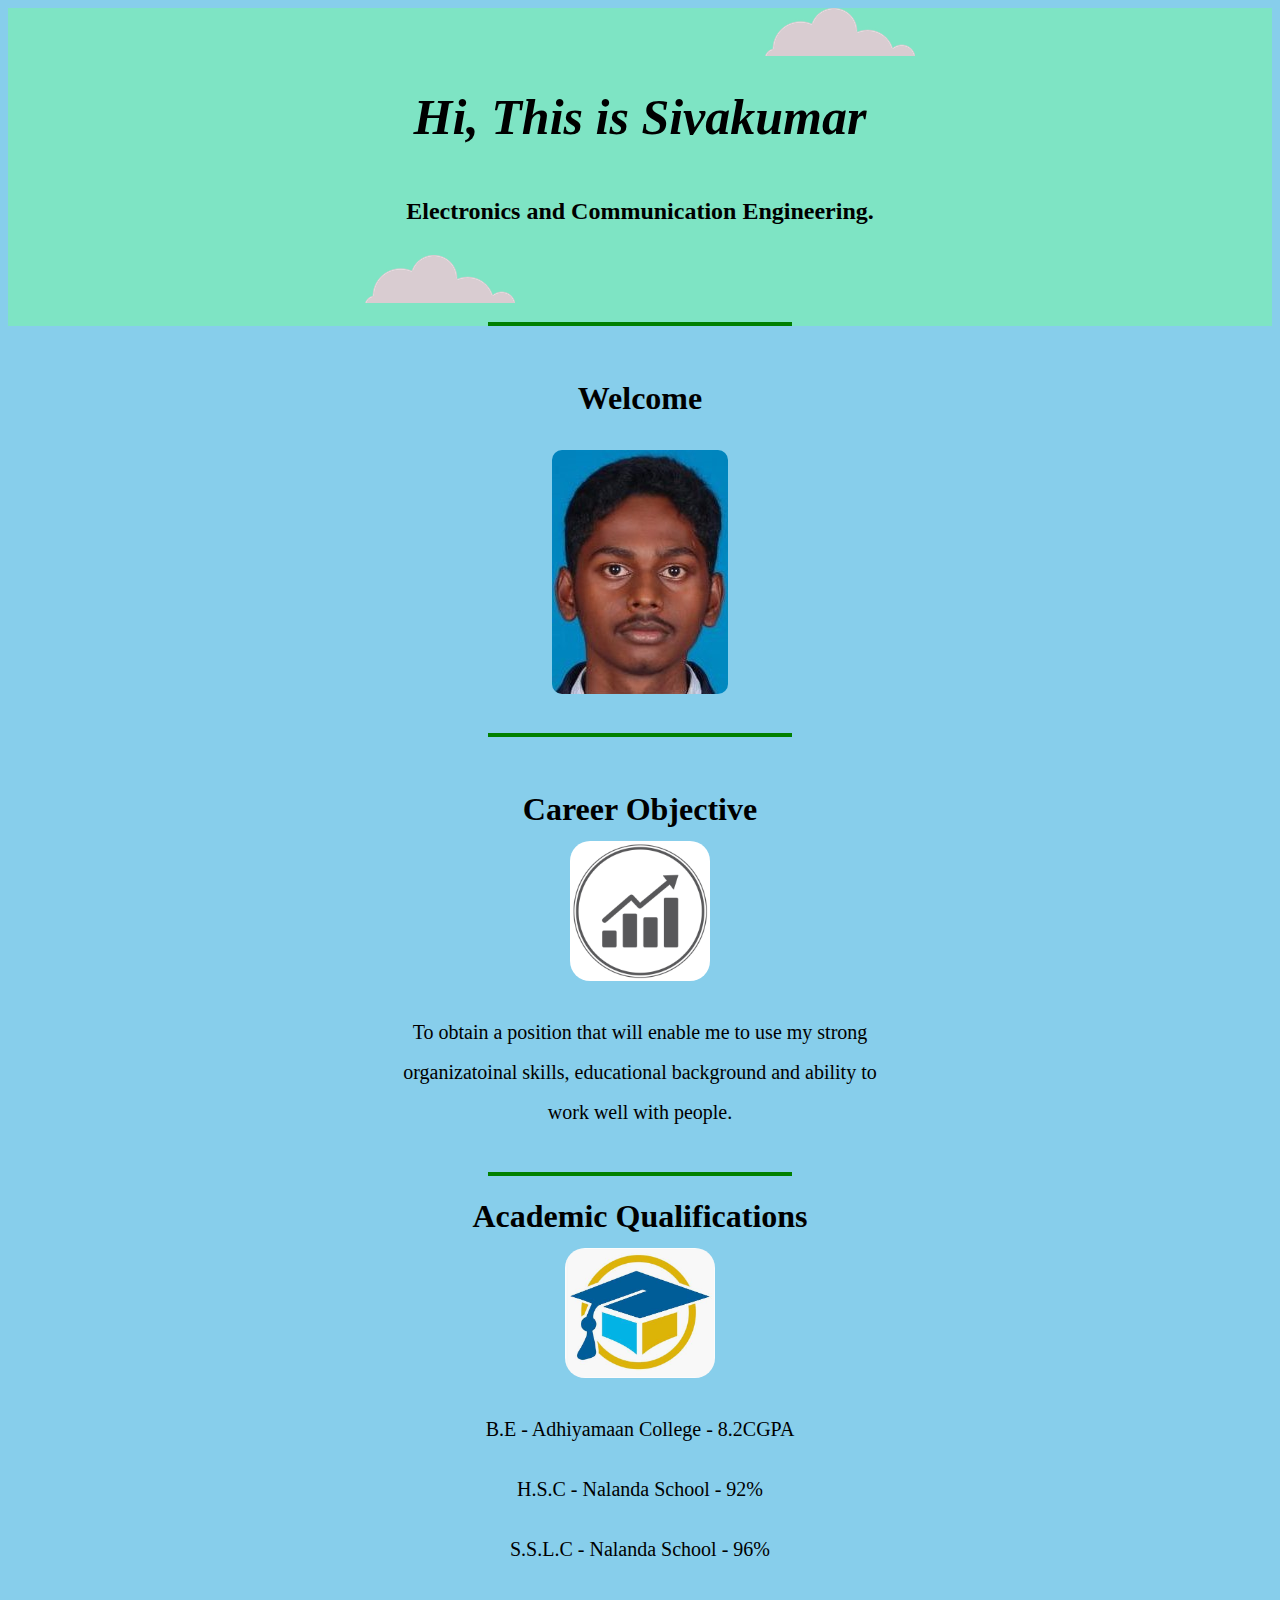
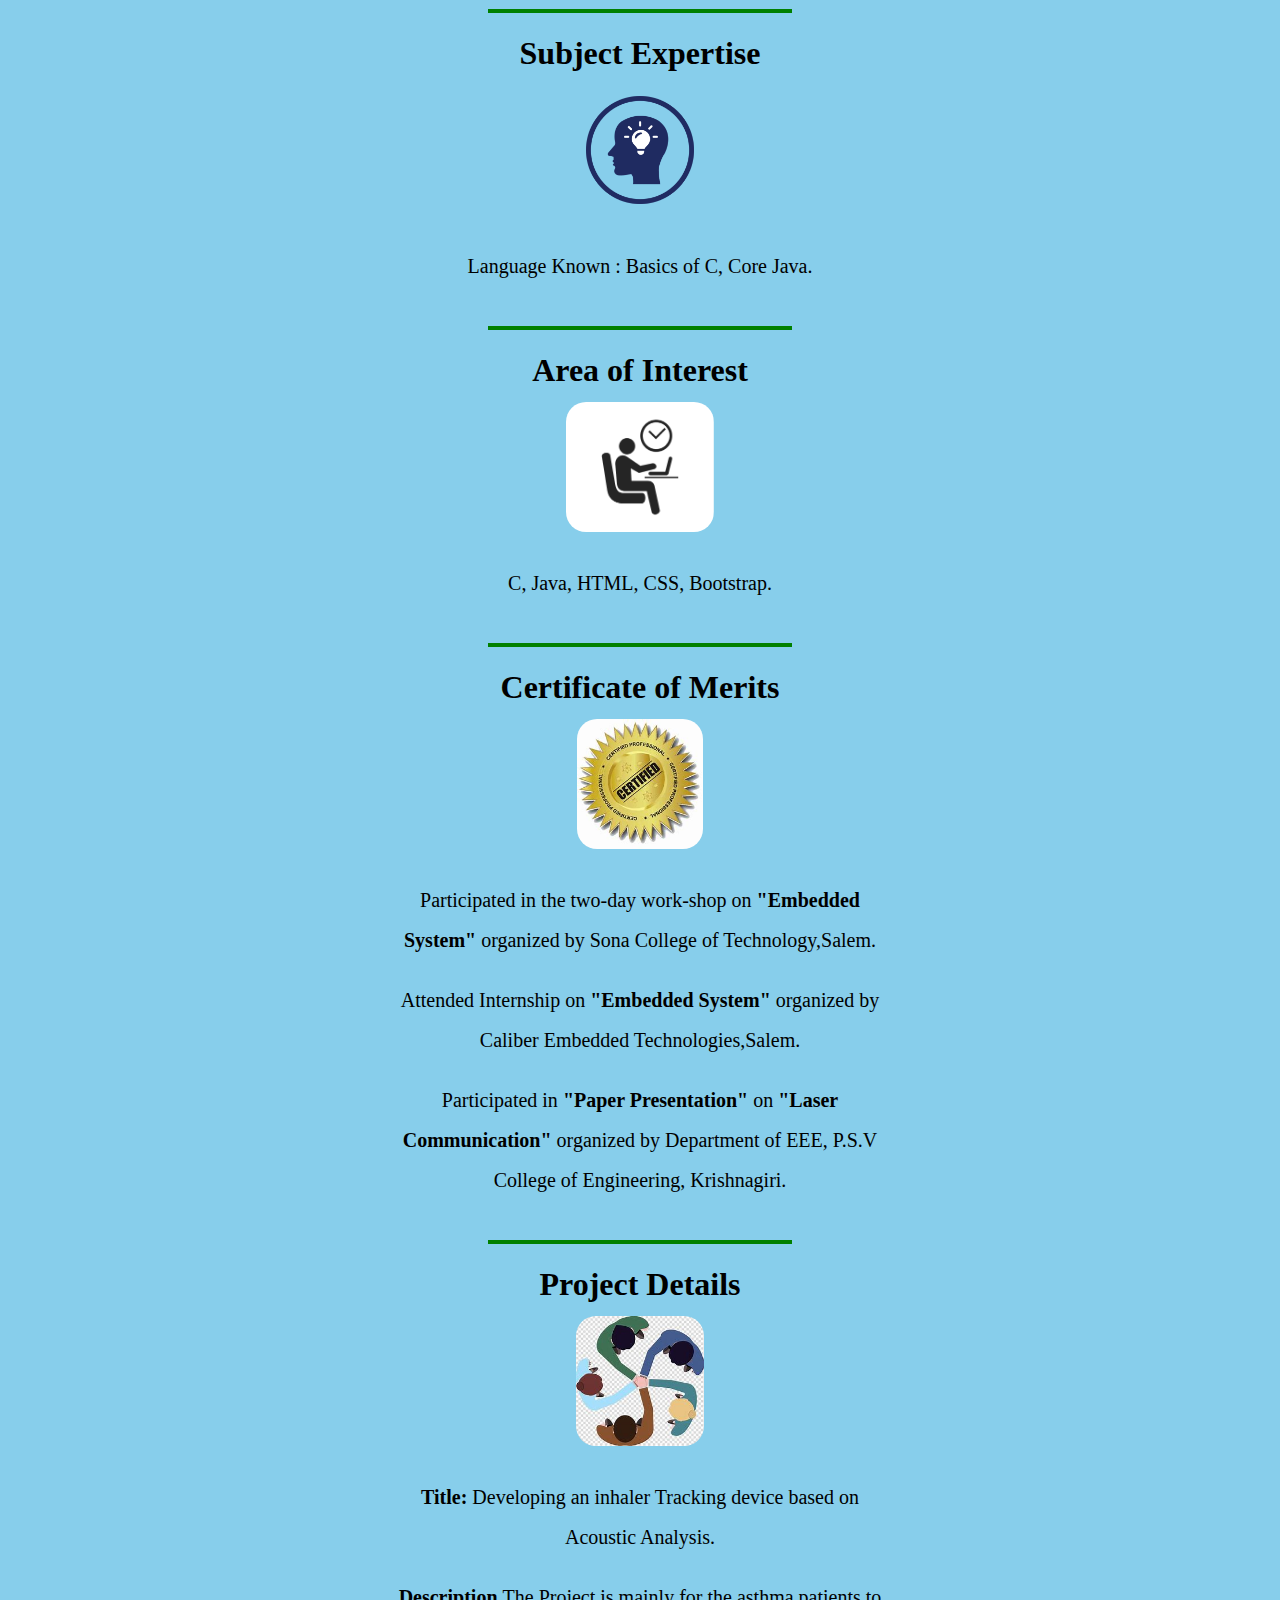
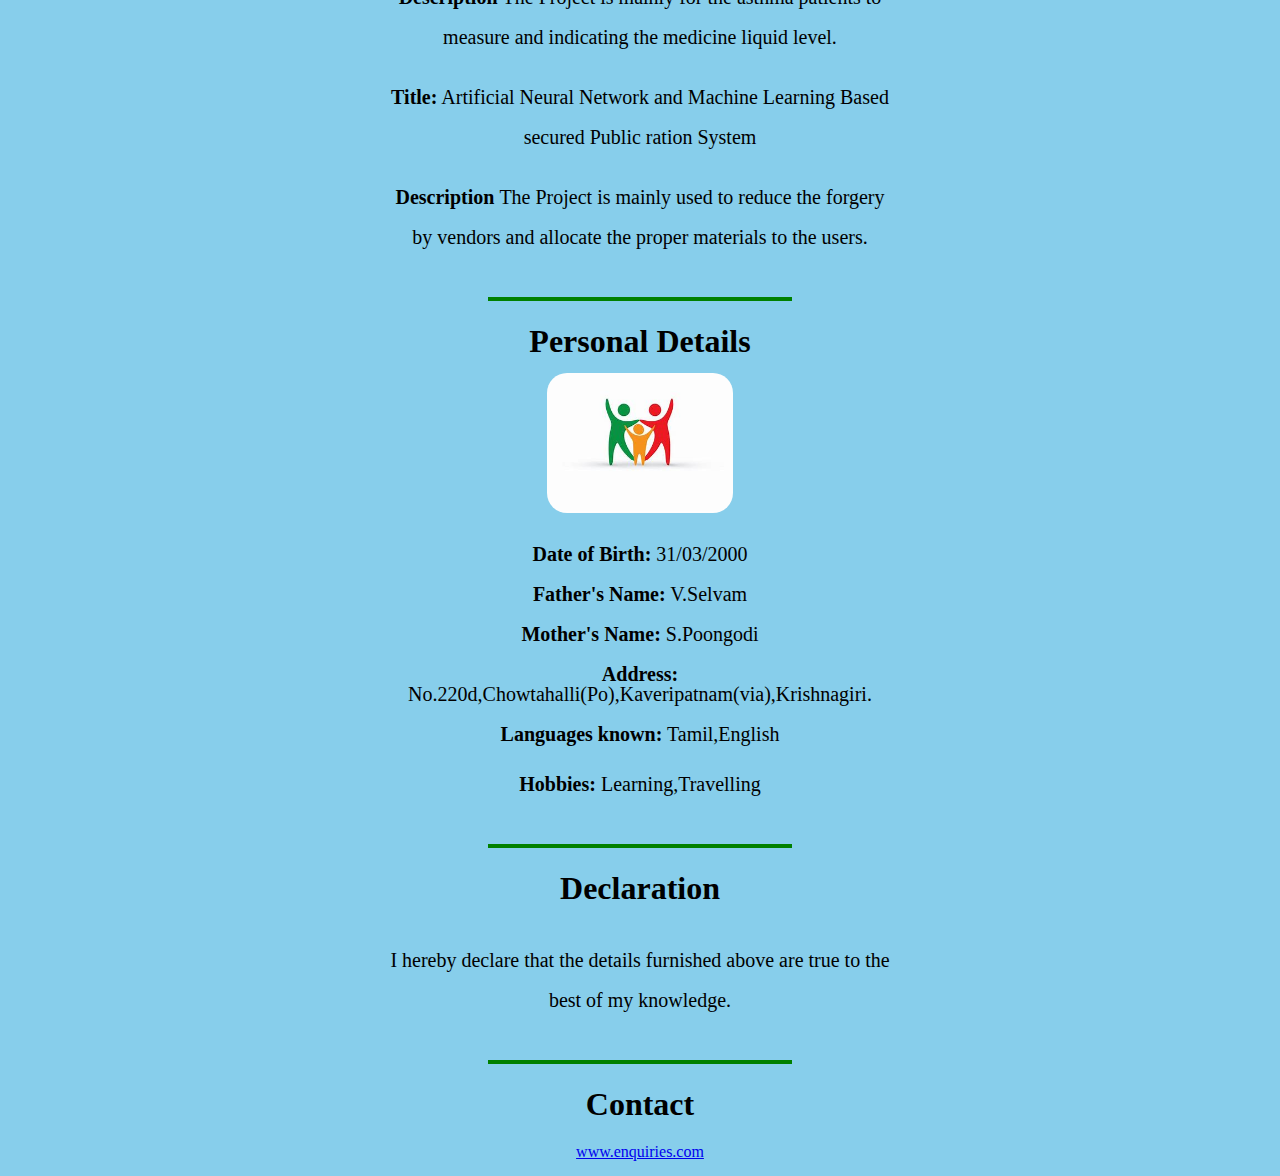
<file: index.html>
<!DOCTYPE html>
<html lang="en" dir="ltr">
  <head>
    <meta charset="utf-8">
    <h1><title>SIVA KUMAR</title></h1>
    <link rel="stylesheet" href="css/styles.css">
    <link rel="icon" href="favicon.ico">
  </head>
  <body>
   <div class="top-container">
     <img  class="top-cloud" src="images/cloud.png" alt="cloud-img">
     <h1 class="top"> Hi, This is Sivakumar </h1>
     <h2 class="Sub"> Electronics and Communication Engineering. </h2>
     <img  class="bottom-cloud" src="images/cloud.png" alt="cloud-img">
     <hr>
   </div>
   <br>
     <h1><center> Welcome </center></h1>
     <img class="Siva" src="images/Siva.jpg" alt="Siva-img">
     <hr>
  <br>
    <h1><center> Career Objective </center></h1>
    <img class="Cc" src="images/career.png" alt="Career-img">
    <p class="Obj"> To obtain a position that will enable me to use my strong organizatoinal skills, educational background and ability to work well with people.</p>
    <br>
<hr>
<h1><center> Academic Qualifications </center></h1>
<img class="Ac" src="images/education.jpg" alt="Education-img">
<p> B.E - Adhiyamaan College - 8.2CGPA </p>
<p> H.S.C - Nalanda School - 92% </p>
<p> S.S.L.C - Nalanda School - 96% </p>
<br>
<hr>
<h1><center> Subject Expertise </center></h1>
<img class="Bc" src="images/knowledge.png" alt="Knowledge-img">
<p> Language Known : Basics of C, Core Java.</p>
<br>
<hr>
<h1><center> Area of Interest </center></h1>
<img class="Dc" src="images/working.png" alt="Working-img">
<p> C, Java, HTML, CSS, Bootstrap. </p>
<br>
<hr>
<h1><center> Certificate of Merits </center></h1>
<img class="Ec" src="images/certificate.png" alt="Certificate-img">
<p class="Ca"> Participated in the two-day work-shop on <strong>"Embedded System"</strong> organized by Sona College of Technology,Salem. </p>
<p class="Cb"> Attended Internship on <strong>"Embedded System"</strong> organized by Caliber Embedded Technologies,Salem. </p>
<p Class="Cn"> Participated in <strong>"Paper Presentation"</strong> on <strong>"Laser Communication"</strong> organized by Department of EEE, P.S.V College of Engineering, Krishnagiri. </p>
<br>
<hr>
<h1><center> Project Details </center></h1>
<img class="Fc" src="images/project.jpg" alt="Project-img">
<p> <strong>Title:</strong> Developing an inhaler Tracking device based on Acoustic Analysis. </p>
<p><strong> Description </strong> The Project is mainly for the asthma patients to measure and indicating the medicine liquid level. </p>
<p> <strong>Title:</strong> Artificial Neural Network and Machine Learning Based secured Public ration System  </p>
<p><strong> Description </strong> The Project is mainly used to reduce the forgery by vendors and allocate the proper materials to the users. </p>
<br>
<hr>
<h1><center> Personal Details </center></h1>
<img class="Gc" src="images/family.png" alt="Family-img">
<p class="A"><strong> Date of Birth:</strong> 31/03/2000 </p>
<p class="B"><strong> Father's Name:</strong> V.Selvam </p>
<p class="C"><strong> Mother's Name:</strong> S.Poongodi </p>
<p class="D"><strong> Address:</strong> No.220d,Chowtahalli(Po),Kaveripatnam(via),Krishnagiri. </p>
<p class="E"><strong> Languages known:</strong> Tamil,English </p>
<p class="F"><strong> Hobbies:</strong> Learning,Travelling </p>
<br>
<hr>
<h1> <center> Declaration </center></h1>
<p> I hereby declare that the details furnished above are true to the best of my knowledge. </p>
<br>
<hr>
<h1> <center> Contact </center></h1>
<a href="enquiries.html"> www.enquiries.com </a>
  </body>
</html>
</file>
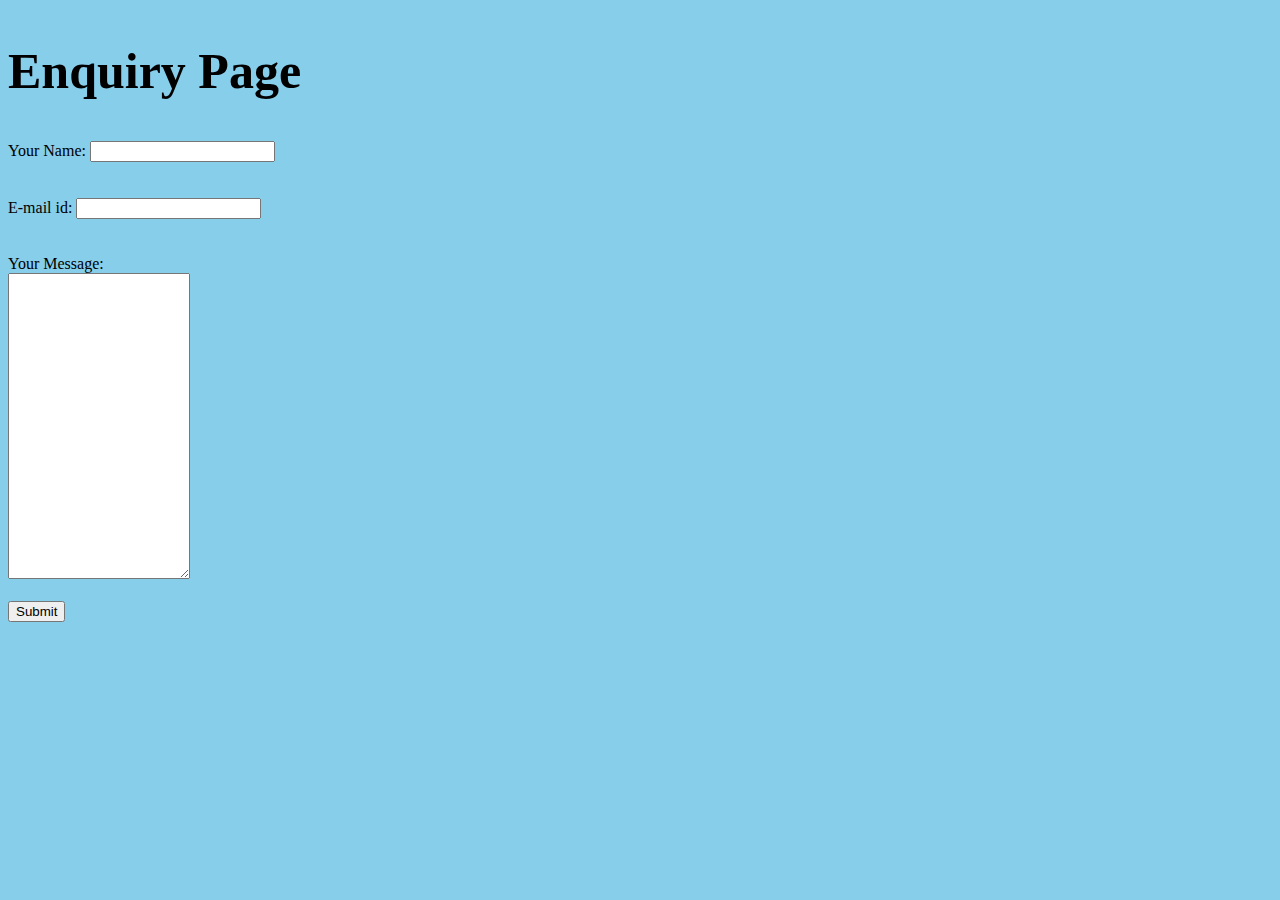
<file: enquiries.html>
<!DOCTYPE html>
<html lang="en" dir="ltr">
  <head>
    <meta charset="utf-8">
    <title>Enquiries</title>
    <link rel="stylesheet" href="css/enq.css">
    <h2> Enquiry Page </h2>
    <form action="sivakumar160ece@gmail.com" method="post" enctype="text/plain">
      <label> Your Name: </label>
      <input type="text" name="Your Name" value=""><br>
      <br>
      <br>
      <label> E-mail id: </label>
      <input type="gmail" name="E-mail id" value=""><br>
      <br>
      <br>
      <label> Your Message: </label>
      <br>
      <textarea name="Your Message" rows="20" cols="20"></textarea>
      <br>
      <br>
        <input type="submit">
        </form>
  </head>
  <body>

  </body>
</html>
</file>
<file: css/styles.css>
body{
  text-align: center;
  background-color:skyblue;
  line-height:2;
}

.A{
  line-height: 1;
}
.B{
  line-height:1;
}
.C{
  line-height:1;
}
.D{
  line-height:1;
}
.E{
  line-height:1;
}
.gmail{
  font-size:30px;
}
h1{
  width:10;
  margin:0 auto 0 auto;
}

.Adhiyamaan{
  text-decoration: underline;
}
.Name{
  font-size:50px;
}
hr{
  background-color:skyblue;
  border-style:none;
  border-top-style:dotted;
  border-width: 2px;
  width: 300px;
  border-color:green;
  border-style:solid;
}


.top-container{
  font-family: cursive;
background-color:#7EE4C4;
position: static;
}

.Cc{
  position:static;
  left:930px;
  height:140px;
  border-radius:20px;
}
.Gc{
  position:static;
  left:930px;
  height:140px;
  border-radius:20px;
}
.Obj{
  line-height:2;
  text-align:center;
}
p{
  font-size:20px;
  width:500px;
  margin: auto;
  margin-top:20px ;
}

.Ac{
  position:static;
  left:330px;
  height:130px;
  border-radius:20px;
}

.Dc{
  position:static;
  left:330px;
  height:130px;
  border-radius:20px;
}
.Ca{
  line-height:2;
}
.Cb{
  line-height:2;
}
.Cn{
  line-height:2;
}
.Bc{
  position:static;
  left:920px;
  height:130px;
  border-radius:20px;
}
.Ec{
  position:static;
  left:940px;
  height:130px;
  border-radius:20px;
}
.Fc{
  position:static;
  left:280px;
  height:130px;
  border-radius:20px;
}

.Siva{
  position: static;
  margin-bottom: 20px;
  margin-top: 20px;
  border-radius:10px;
}

.bottom-cloud{
  position: relative;
  right:200px;
}
.top-cloud{
  position: relative;
  left:200px;
}
.top{
  font-size:50px;
  font-style:oblique;
  font-family:serif;
}
</file>
<file: css/enq.css>
h2{
  font-size:50px;
}
body{
  background-color:skyblue; 
}
</file>
